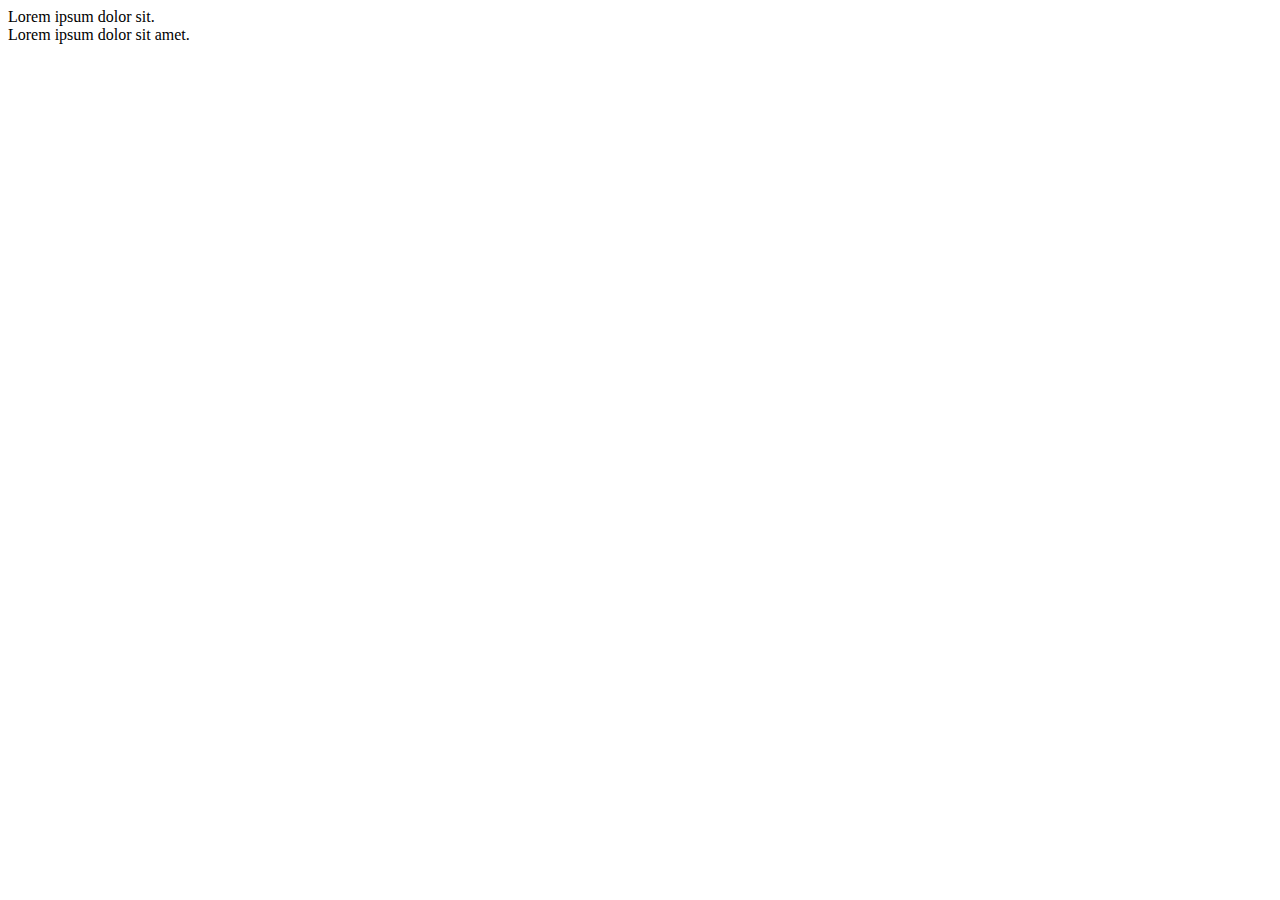
<file: Tutorials/CSS Tutorials/index.html>
<!DOCTYPE html>
<html lang="tr">
  <head>
    <meta charset="UTF-8" />
    <meta name="viewport" content="width=device-width, initial-scale=1.0" />
    <title>CSS</title>
    <link rel="stylesheet" href="css/kodluyoruz.css" />
  </head>
  <!--inline 
  internal
  external css-->
  <body>
    <!-- <h1 style="color: red; font-size: 64px">CSS Deneme</h1>
    <h2>
      Internal CSS: Style etiketi içerisine head altında olmak üzere yazılan kod
    </h2>
    <p style="color: rgb(9, 151, 151); font-size: 20px">
      Inline CSS: Etiket içerisine yazılan kod
    </p> -->
    <!-- <article>
        <h1 class="text-red">Lorem, ipsum dolor.</h1>
        <h2 class="fs-small">Lorem, ipsum.</h2>
        <p class="text-red fs-30">Lorem ipsum dolor sit.</p>
        <p>Eveniet labore molestias facere.</p>
        <p>Obcaecati iste earum aspernatur!</p>
    </article>
    <article id="first-article">
        <h1>Vero, architecto dolor!</h1>
        <h2>Necessitatibus, odit.</h2>
        <p>Lorem ipsum dolor sit.</p>
        <p>Sapiente iure nam assumenda?</p>
        <p>Reiciendis labore soluta a.</p>
    </article>
    <article>
        <h1>Neque, inventore eum.</h1>
        <h2>Rerum, voluptatibus?</h2>
        <p>Lorem ipsum dolor sit.</p>
        <p>Dolorem vitae recusandae iusto.</p>
        <p>Ipsam odit beatae obcaecati.</p>
    </article> -->
    
    <div class="box bg-red">Lorem ipsum dolor sit.</div>
    <div class="box bg-green"> Lorem ipsum dolor sit amet.</div>
  </body>
</html>
</file>
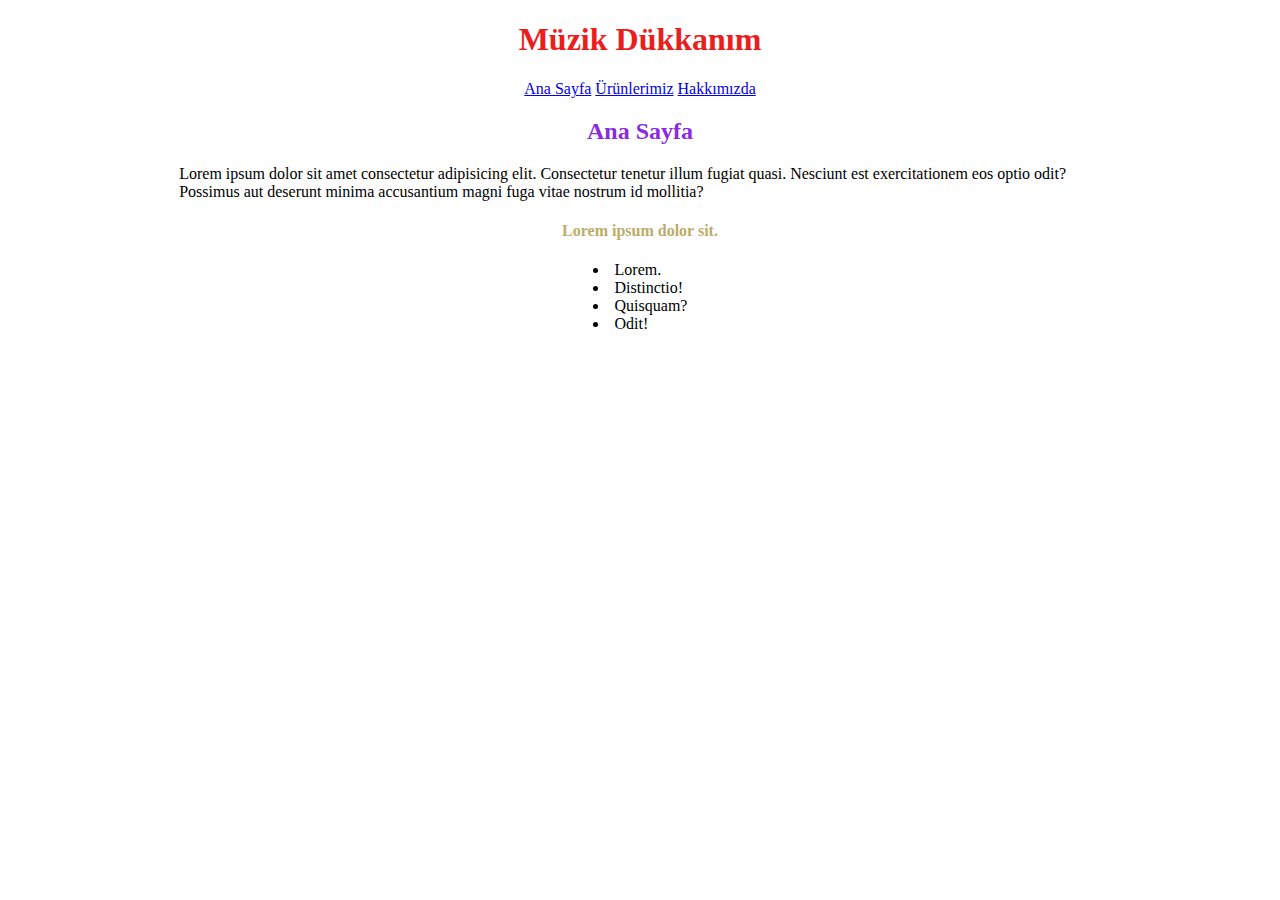
<file: Tutorials/CSS Tutorials/csstask1/index.html>
<!DOCTYPE html>
<html lang="tr">
  <head>
    <meta charset="UTF-8" />
    <meta name="viewport" content="width=device-width, initial-scale=1.0" />
    <title>Müzik Dükkanım</title>
    <link rel="stylesheet" href="taskcss.css">
  </head>
  <body>
    <h1>Müzik Dükkanım</h1>
    <a href="index.html">Ana Sayfa</a>
    <a href="products.html">Ürünlerimiz</a>
    <a href="about.html">Hakkımızda</a>
    <h2>Ana Sayfa</h2>
    <p>
      Lorem ipsum dolor sit amet consectetur adipisicing elit. Consectetur
      tenetur illum fugiat quasi. Nesciunt est exercitationem eos optio odit?
      Possimus aut deserunt minima accusantium magni fuga vitae nostrum id
      mollitia?
    </p>
    <h4>Lorem ipsum dolor sit.</h4>
    <ul>
        <li>Lorem.</li>
        <li>Distinctio!</li>
        <li>Quisquam?</li>
        <li>Odit!</li>
    </ul>
  </body>
</html>
</file>
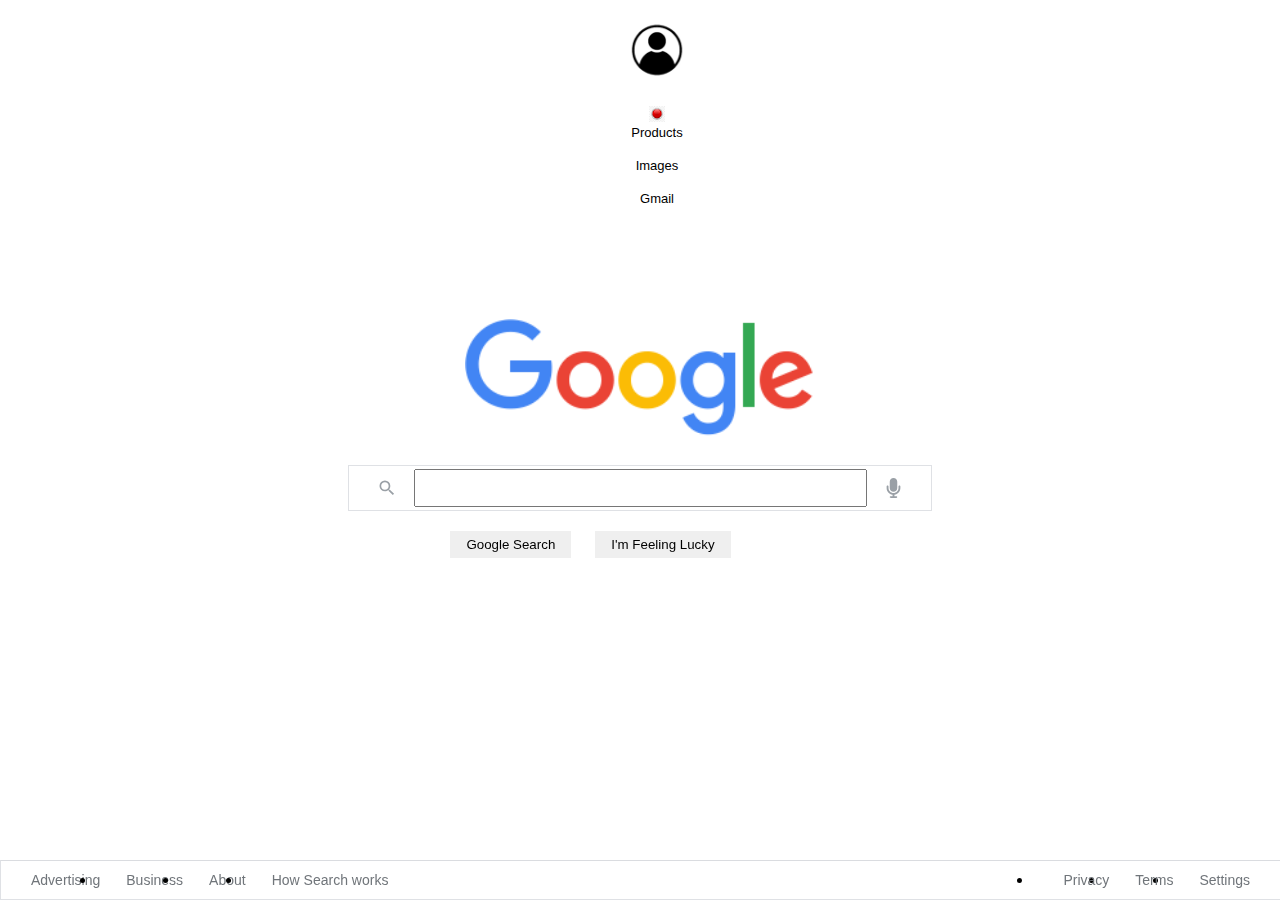
<file: Tutorials/CSS Tutorials/csstask3/index.html>
<!DOCTYPE html>
<html lang="en">
  <head>
    <meta charset="UTF-8" />
    <meta name="viewport" content="width=device-width, initial-scale=1.0" />
    <link rel="stylesheet" href="task3.css" />
    <title>Google</title>
  </head>
  <body>
    <div class="panel">
      <nav>
        <ul class="header">
          <li class="pic headerli">
            <a href="https://github.com/b-yildirim" target="_blank"
              ><img
                src="/Tutorials/CSS Tutorials/csstask3/img/download.png"
                alt=""
                style="margin-right: 1px; width: 100px"
            /></a>
          </li>
          <li style="margin: 8px" class="headerli">
            <a href="https://www.google.com.tr/intl/en/about/products?tab=wh"
              ><img
                src="/Tutorials/CSS Tutorials/csstask3/img/pngtree.jpg"
                alt=""
                style="width: 16px; height: 16px"
              /><br />Products</a
            >
          </li>
          <li style="margin: 8px; margin-left: 8px" class="headerli">
            <a
              href="https://www.google.com.tr/imghp?hl=en&tab=wi&authuser=0&ogbl"
              >Images</a
            >
          </li>
          <li style="margin: 8px" class="headerli">
            <a href="https://mail.google.com/mail/?tab=wm&authuser=0&ogbl"
              >Gmail</a
            >
          </li>
        </ul>
      </nav>
      <div class="container">
        <img
          src="/Tutorials/CSS Tutorials/csstask3/img/logo.png"
          width="350px"
          alt=""
        />
      </div>
      <div class="search-area">
        <div class="search">
          <div class="search-img">
            <span>
              <svg
                focusable="false"
                xmlns="http://www.w3.org/2000/svg"
                viewBox="0 0 24 24"
              >
                <path
                  d="M15.5 14h-.79l-.28-.27A6.471 6.471 0 0 0 16 9.5 6.5 6.5 0 1 0 9.5 16c1.61 0 3.09-.59 4.23-1.57l.27.28v.79l5 4.99L20.49 19l-4.99-5zm-6 0C7.01 14 5 11.99 5 9.5S7.01 5 9.5 5 14 7.01 14 9.5 11.99 14 9.5 14z"
                ></path>
              </svg>
            </span>
          </div>
          
          <div class="input-enter">
            <div class="input-area">
              <input
                type="text"
                class="input"
                maxlength="2048"
                autofocus="true"
              />
            </div>
          </div>
          <div class="search-img">
            <span>
              <svg xmlns="http://www.w3.org/2000/svg" viewBox="0 0 512 512"><!--! Font Awesome Free 6.7.2 by @fontawesome - https://fontawesome.com License - https://fontawesome.com/license/free (Icons: CC BY 4.0, Fonts: SIL OFL 1.1, Code: MIT License) Copyright 2024 Fonticons, Inc. --><path d="M192 0C139 0 96 43 96 96l0 160c0 53 43 96 96 96s96-43 96-96l0-160c0-53-43-96-96-96zM64 216c0-13.3-10.7-24-24-24s-24 10.7-24 24l0 40c0 89.1 66.2 162.7 152 174.4l0 33.6-48 0c-13.3 0-24 10.7-24 24s10.7 24 24 24l72 0 72 0c13.3 0 24-10.7 24-24s-10.7-24-24-24l-48 0 0-33.6c85.8-11.7 152-85.3 152-174.4l0-40c0-13.3-10.7-24-24-24s-24 10.7-24 24l0 40c0 70.7-57.3 128-128 128s-128-57.3-128-128l0-40z"/></svg>
            </span>
          </div>
        </div>
      </div>

      <div class="buttons">
        <a href=""><button class="googlesearch">Google Search</button></a>
        <a href=""><button class="feelinglucky">I'm Feeling Lucky</button></a>
      </div>
    </div>

    <nav>
      <ul class="footer">
        <li class="footerli">
          <a
            href="https://www.google.com/intl/en_tr/ads/?subid=ww-ww-et-g-awa-a-g_hpafoot1_1!o2&utm_source=google.com&utm_medium=referral&utm_campaign=google_hpafooter&fg=1"
            >Advertising</a
          >
        </li>
        <li class="footerli">
          <a
            href="https://www.google.com/services/?subid=ww-ww-et-g-awa-a-g_hpbfoot1_1!o2&utm_source=google.com&utm_medium=referral&utm_campaign=google_hpbfooter&fg=1"
            >Business</a
          >
        </li>
        <li class="footerli">
          <a
            href="https://about.google/?utm_source=google-TR&utm_medium=referral&utm_campaign=hp-footer&fg=1"
            >About</a
          >
        </li>
        <li class="footerli">
          <a href="https://google.com/search/howsearchworks/?fg=1"
            >How Search works</a
          >
        </li>

        <li class="footerli" style="float: right; margin-right: 35px">
          <a href="https://www.google.com/preferences?hl=en">Settings</a>
        </li>

        <li class="footerli" style="float: right">
          <a href="https://policies.google.com/terms?hl=en-TR&fg=1">Terms</a>
        </li>

        <li class="footerli" style="float: right">
          <a href="https://policies.google.com/privacy?hl=en-TR&fg=1"
            >Privacy</a
          >
        </li>
      </ul>
    </nav>
  </body>
</html>
</file>
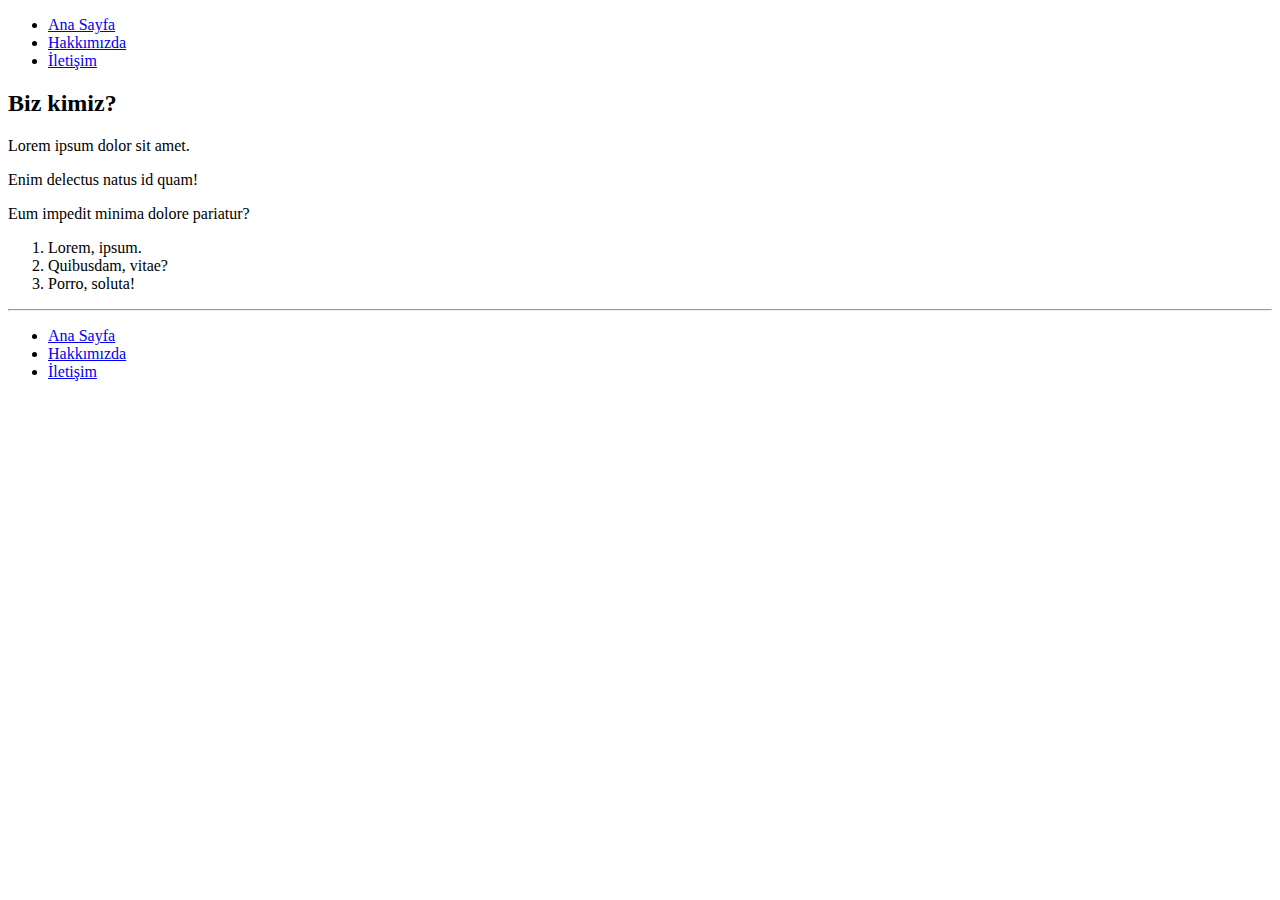
<file: LastExercise/about-us.html>
<!DOCTYPE html>
<html lang="tr">
  <head>
    <meta charset="UTF-8" />
    <meta name="viewport" content="width=device-width, initial-scale=1.0" />
    <title>Hakkımızda</title>
  </head>
  <body>
    <!-- Navbar start -->
    <header>
      <nav>
        <ul>
          <li><a href="index.html">Ana Sayfa</a></li>
          <li><a href="about-us.html">Hakkımızda</a></li>
          <li><a href="contact.html">İletişim</a></li>
        </ul>
      </nav>
    </header>
    <!-- Navbar End -->
    <!--content start-->
    <section>
      <!--article start-->
      <article>
        <h2>Biz kimiz?</h2>
        
        <p>Lorem ipsum dolor sit amet.</p>
        <p>Enim delectus natus id quam!</p>
        <p>Eum impedit minima dolore pariatur?</p>
        <ol>
          <li>Lorem, ipsum.</li>
          <li>Quibusdam, vitae?</li>
          <li>Porro, soluta!</li>
        </ol>
        <hr />
      </article>
      <!--article end-->
    </section>
    <!--content end-->
    <!--footer start-->
    <footer>
      <nav>
        <ul>
          <li><a href="index.html">Ana Sayfa</a></li>
          <li><a href="about-us.html">Hakkımızda</a></li>
          <li><a href="contact.html">İletişim</a></li>
        </ul>
      </nav>
    </footer>
    <!--footer end-->
  </body>
</html>
</file>
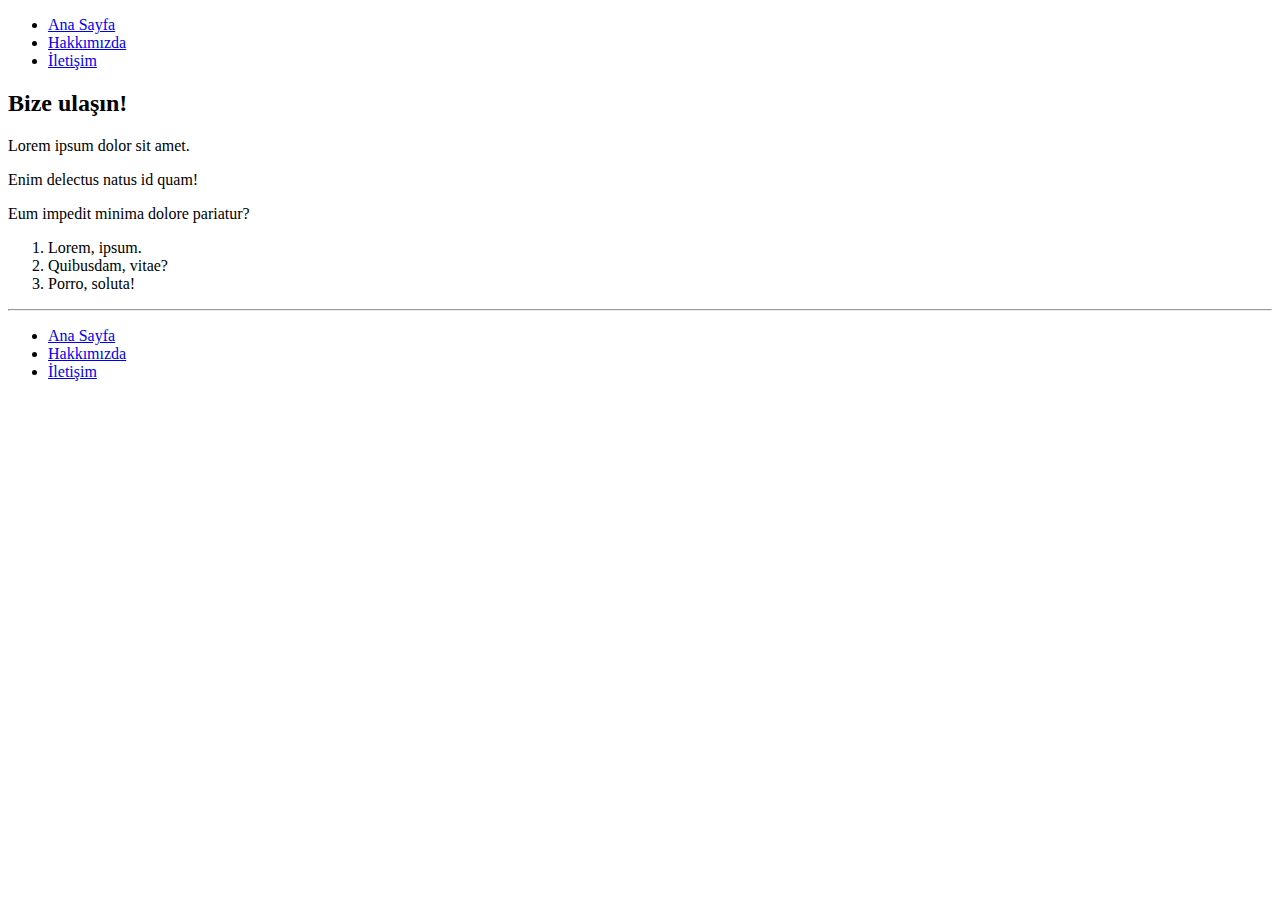
<file: LastExercise/contact.html>
<!DOCTYPE html>
<html lang="tr">
  <head>
    <meta charset="UTF-8" />
    <meta name="viewport" content="width=device-width, initial-scale=1.0" />
    <title>İletişim</title>
  </head>
  <body>
    <!-- Navbar start -->
    <header>
      <nav>
        <ul>
          <li><a href="index.html">Ana Sayfa</a></li>
          <li><a href="about-us.html">Hakkımızda</a></li>
          <li><a href="contact.html">İletişim</a></li>
        </ul>
      </nav>
    </header>
    <!-- Navbar End -->
    <!--content start-->
    <section>
      <!--article start-->
      <article>
        <h2>Bize ulaşın!</h2>
        
        <p>Lorem ipsum dolor sit amet.</p>
        <p>Enim delectus natus id quam!</p>
        <p>Eum impedit minima dolore pariatur?</p>
        <ol>
          <li>Lorem, ipsum.</li>
          <li>Quibusdam, vitae?</li>
          <li>Porro, soluta!</li>
        </ol>
        <hr />
      </article>
      <!--article end-->
    </section>
    <!--content end-->
    <!--footer start-->
    <footer>
      <nav>
        <ul>
          <li><a href="index.html">Ana Sayfa</a></li>
          <li><a href="about-us.html">Hakkımızda</a></li>
          <li><a href="contact.html">İletişim</a></li>
        </ul>
      </nav>
    </footer>
    <!--footer end-->
  </body>
</html>
</file>
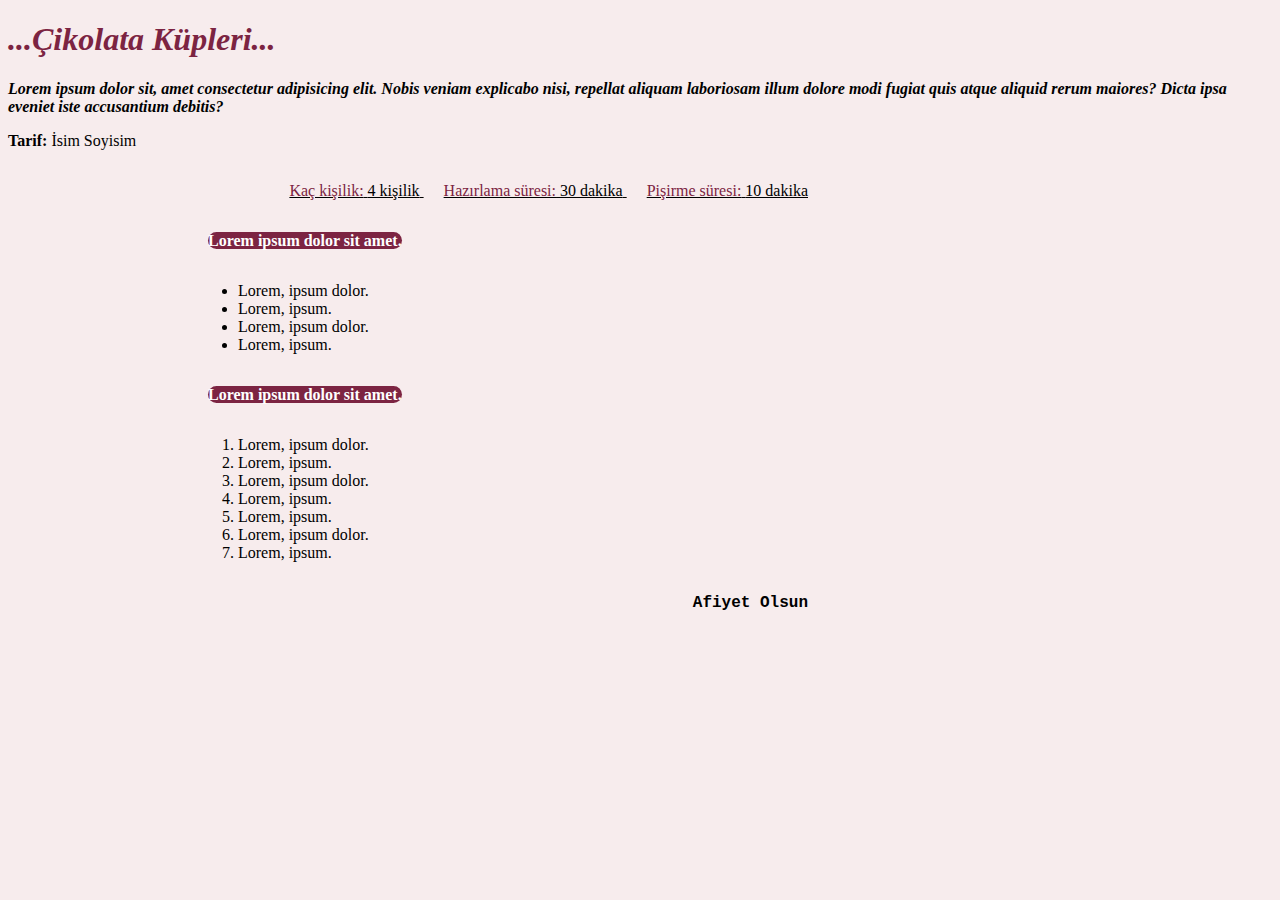
<file: Tasks/odev3.html>
<!DOCTYPE html>
<html lang="tr">
  <head>
    <meta charset="UTF-8" />
    <meta name="viewport" content="width=device-width, initial-scale=1.0" />
    <title>Tarif Sitesi</title>
  </head>
  <body style="background-color: #f7eced">
    <h1 style="color: rgb(124, 36, 66)"><em>...Çikolata Küpleri...</em></h1>
    <p>
      <b
        ><em
          >Lorem ipsum dolor sit, amet consectetur adipisicing elit. Nobis
          veniam explicabo nisi, repellat aliquam laboriosam illum dolore modi
          fugiat quis atque aliquid rerum maiores? Dicta ipsa eveniet iste
          accusantium debitis?</em
        ></b
      >
    </p>
    <p><b> Tarif: </b> İsim Soyisim</p>
    <div style="text-align: right; width: 800px">
      <p style="display: inline-block; text-align: right; width: 700px">
        <u>
          <span style="color: rgb(124, 36, 66)">Kaç kişilik:</span>
          <span style="color: black">4 kişilik</span> </u
        >&emsp;
        <u>
          <span style="color: rgb(124, 36, 66)">Hazırlama süresi:</span>
          <span style="color: black">30 dakika</span> </u
        >&emsp;
        <u>
          <span style="color: rgb(124, 36, 66)">Pişirme süresi:</span>
          <span style="color: black">10 dakika</span>
        </u>
      </p>

      <p style="display: inline-block; text-align: left; width: 600px">
        <span
          style="
            background-color: rgb(124, 36, 66);
            color: white;
            border-radius: 15px;
          "
        >
          <b>Lorem ipsum dolor sit amet.</b>
        </span>
      </p>

      <ul style="display: inline-block; width: 570px; text-align: left">
        <li>Lorem, ipsum dolor.</li>
        <li>Lorem, ipsum.</li>
        <li>Lorem, ipsum dolor.</li>
        <li>Lorem, ipsum.</li>
      </ul>
      <p style="display: inline-block; text-align: left; width: 600px">
        <span
          style="
            background-color: rgb(124, 36, 66);
            color: white;
            border-radius: 15px;
          "
        >
          <b>Lorem ipsum dolor sit amet.</b>
        </span>
      </p>

      <ol style="display: inline-block; width: 570px; text-align: left">
        <li>Lorem, ipsum dolor.</li>
        <li>Lorem, ipsum.</li>
        <li>Lorem, ipsum dolor.</li>
        <li>Lorem, ipsum.</li>
        <li>Lorem, ipsum.</li>
        <li>Lorem, ipsum dolor.</li>
        <li>Lorem, ipsum.</li>
      </ol>
    </div>
    <p
      style="
        text-align: right;
        width: 800px;
        font-family: 'Courier New', Courier, monospace;
      "
    >
      <b>Afiyet Olsun</b>
    </p>
  </body>
</html>
</file>
<file: Tutorials/CSS Tutorials/css/kodluyoruz.css>
/*external css doyası*/
/* body {
  background-color: bisque;
}
h2 {
  color: hwb(130 11% 55%);
  font-size: 48px;
  text-transform: capitalize;
  font-family: Arial, Helvetica, sans-serif ;
} */
/* ctrl+ö imleç hangi satırdaysa onu açıklama satırı yapar */
/* class -> .text-red {} */
/* id -> #id-bilgisi {} */

.text-red {
  color: red;
}

.fs-small{
font-size: 10px;
}
.fs-medium {
  font-size: 20px;
}
.fs-30 {
  font-size: 30px;
}
#first-article {
  font-size: 20px;
}
</file>
<file: Tutorials/CSS Tutorials/csstask1/taskcss.css>
body {
  margin: 0 auto;
  text-align: center;
  width: 960px;
}
ul,
ol {
  list-style-position: inside;
  padding: 0;
  margin: 0 auto; /* listeyi ortalar */
  text-align: left; /* metni sola hizalar, daha düzgün görünür */
  width: fit-content; /* genişliği içeriğe göre ayarla */
}
img {
  display: block;
  margin-left: auto;
  margin-right: auto;
}
h2 {
  color: blueviolet;
}
h1 {
  color: hsl(0, 84%, 52%);
}
h4 {
  color: rgb(187, 172, 106);
}
p {
  text-align: left;
  margin: 2%;
}
</file>
<file: Tutorials/CSS Tutorials/csstask3/task3.css>
.header {
  list-style-type: none;
  margin: 10px;
  overflow: hidden;
  margin-right: 16px;
  font-family: arial,sans-serif;
  font-size: 13px;
}

.headerli a {
  display: block;
  color: black;
  text-align: center;
  padding: 5px 5px;
  text-decoration: none;
}

.headerli a:hover {
  text-decoration: underline;
}

.container {
  text-align: center;
  margin: 100px;
}

.search-area {
  background: #fff;
  display: flex;
  border: 1px solid #dfe1e5;
  box-shadow: none;
  z-index: 3;
  height: 44px;
  margin: 0 auto;
  margin-top: -77px;
  width: 582px;
}

.search-area:hover {
box-shadow: 0 2px 3px 0 rgba(0,0,0,0.24), 0 2px 5px 0 rgba(0,0,0,0.19);
}

.search {
  flex: 1;
  display: flex;
  padding: 5px 8px 0 16px;
  padding-left: 14px;
}

.search-img {
  display: flex;
  align-items: center;
  padding-right: 8px;
  padding-left: 8px;
  margin-top: -5px;
}

.search-img span {
  color: #9aa0a6;
  height: 20px;
  width: 20px;
  margin-top: 0px;
  margin-left: 5px;
  margin-right: 8px;
  display: inline-block;
  fill: currentColor;
  line-height: 24px;
  position: relative;
  padding: 1px;
}

.input-enter {
  display: flex;
  flex: 100%;
  flex-wrap: wrap;
}

.input-area {
  color: transparent;
  flex: 100%;
  white-space: pre;
  font: 16px arial, sans-serif;
  line-height: 34px;
  height: 34px !important;
  display: block;
}

.input {
  margin: 0;
  padding: 0;
  color: rgba(0, 0, 0, 0.87);
  word-wrap: break-word;
  outline: none;
  display: flex;
  width: 98%;
  flex: 100%;
  margin-top: -70px;
  font: 16px arial, sans-serif;
  line-height: 34px;
  height: 34px !important;
  text-rendering: auto;
  letter-spacing: normal;
  word-spacing: normal;
  text-transform: none;
  text-indent: 480px;
  text-shadow: none;
  text-align: start;
  appearance: textfield;
  cursor: text;
}

.googlesearch {
  margin: 20px;
  margin-left: 35%;
  padding: 0 16px;
  line-height: 27px;
  min-width: 54px;
  text-align: center;
  cursor: pointer;
  user-select: none;
  border: 1px;
  border-color: #f2f2f2;
}

.feelinglucky {
  padding: 0 16px;
  line-height: 27px;
  min-width: 54px;
  text-align: center;
  cursor: pointer;
  user-select: none;
  border: 1px;
  border-color: #f2f2f2;
  tex
}

.footer {
  margin: 0;
  padding: 0;
  overflow: hidden;
  border: 1px solid #dfe1e5;
  border-top: 1px solid #dadce0;
  position: fixed;
  bottom: 0;
  width: 100%;
  margin-left: -8px;
  line-height: 10px;
}

.footerli {
  float: left;
}

.footerli a {
  display: block;
  color: #70757a;
  text-align: center;
  padding: 14px 16px;
  text-decoration: none;
  font-family: arial, sans-serif;
  font-size: 14px;
  margin-left: 14px;
  margin-right: -20px;
}

.footerli a:hover {
  text-decoration: underline;
}
</file>
